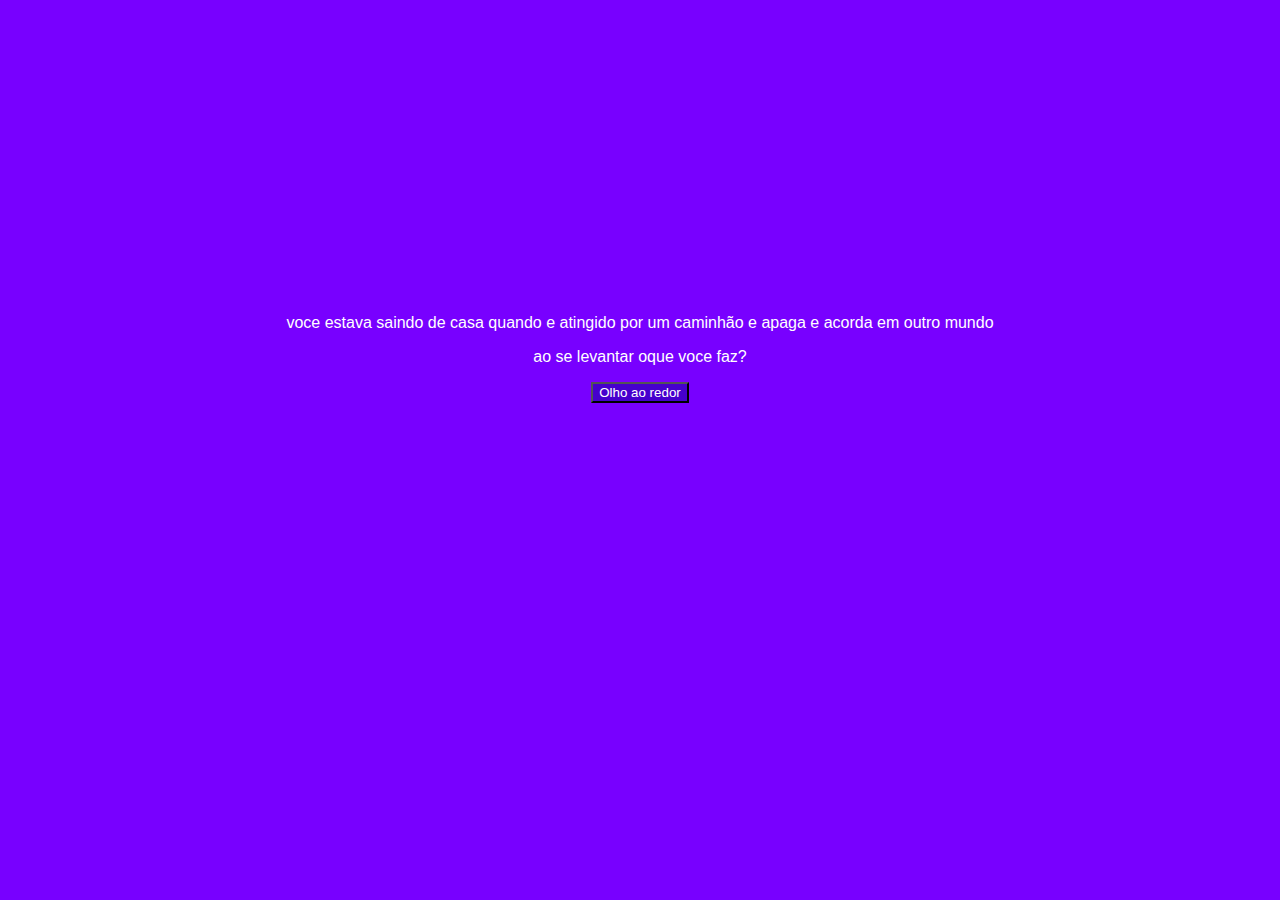
<file: rpg Enzo 3a/index.html>
<!DOCTYPE html>
<html lang="pt-BR">
<head>
    <meta charset="UTF-8">
    <meta name="viewport" content="width=device-width, initial-scale=1.0">
    <link rel="stylesheet" href="style.css">
    <link rel="preconnect" href="https://fonts.googleapis.com">
    <link rel="preconnect" href="https://fonts.gstatic.com" crossorigin>
    <link href="https://fonts.googleapis.com/css2?family=Nerko+One&display=swap" rel="stylesheet">
    <title>Destruição</title>
</head>

<body>
    <main>
      <div class="passo ativo" id="passo-0">
                <p>voce estava saindo de casa quando e atingido por um caminhão e apaga e acorda em outro mundo</p>
                <p>ao se levantar oque voce faz?</p>
              <button class="btn-proximo" data-proximo="1"> Olho ao redor </button>  
      </div>

        <div class="passo" id="passo-1">
         <img src="planice.jpeg" alt="" width="500px">
                <p>olhando ao redor voce vê a uma distancia consideravel uma cidade e um vilarejo</p>
                <p>os dois em direções opostas, para onde voce decide ir.</p>
             <button class="btn-proximo" data-proximo="2"> cidade </button>    
             <button class="btn-proximo" data-proximo="2"> vila </button> 
        </div>    

        <div class="passo" id="passo-2">
            <p>você chega e uma moradora pergunta de onde voce é.</p>
            <p>voce tenta explicar o que aconteceu e ele fica confuso com sua historia, oque vc faz a seguir.</p>
         <button class="btn-proximo" data-proximo="3"> pergunto onde eu posso ficar </button>    
         <button class="btn-proximo" data-proximo="3"> pergunto onde eu posso comer algo </button> 
     </div>  

     <div class="passo" id="passo-3">
        <p>ele guia voce ate uma taverna, onde estão todos comendo, bebendo, covensando e dançando</p>
        <P>o dono da taverna chega ate voce e pergunta, oque voce precisa.</P>
        <p>a moradorda fala que voce acabou batendo a cabeça e não sbe muito bem de onde veio, oque voce faz logo aos ela teminar de falar isso?</p>
     <button class="btn-proximo" data-proximo="4"> não falo nada </button>    
     <button class="btn-proximo" data-proximo="4"> concordo </button> 
</div>    

     <div class="passo" id="passo-4">
    <p>o donon da taverna percebe que voce esta perdido e como ele já conhecia a moradora a um bom tempo ele resolve te dar um lugar pta comer e dormir.</p>
    <P>ela guia voce ate seu quarto e fala que já vinha pra te ajudar no banho (lembrando que esse mundo esta na epoca medieval isso era considerado normal)</P>
    <p>voce não tem tempo o suficente de dizer nada a ela antes dela sair, nesse meio tempo oque voce quer fazer?</p>
 <button class="btn-proximo" data-proximo="5"> sentar na cama </button>    
 <button class="btn-proximo" data-proximo="5"> deitar na cama </button> 
</div>    

     <div class="passo" id="passo-5">
    <p>na cama voce percebe que no quarto não tem muita coisa assim, tem uma estande com alguns livros, uma mesa com uma cadeira perto da janela, um guarda roupa bem malacabado.</p>
    <P>O que voce que fazer?</P>
 <button class="btn-proximo" data-proximo="6"> me levanto pra pegar um livro </button>    
 <button class="btn-proximo" data-proximo="6"> fico sentado na cama esperando </button> 
</div>    

     <div class="passo" id="passo-6">
    <p>em questão de segundos depois ela entra no quarto sem nem bater e começa a te arrastar para o banheiro.</p>
    <P>qual sua ação?</P>
 <button class="btn-proximo" data-proximo="7"> não tento fazer nada </button>    
 <button class="btn-proximo" data-proximo="7"> tento me soltar dela </button> 
</div>    

    <div class="passo" id="passo-7">
    <p>voce percebe que ela tem uma força muito grande para uma mulher de 1,75 com entre 20 a 30 anos.</p>
    <P>ela te arrasta ate o banheiro e tenta tirar sua roupa, oque voce faz?.</P>
 <button class="btn-proximo" data-proximo="8"> Empuro ela para traz e falo que eu posso fazer isso sozinho </button>    
 <button class="btn-proximo" data-proximo="8"> ajudo ela a tirar minha roupa </button> 
</div>    

     <div class="passo" id="passo-8">
    <p>depois de ficar de cueca ela manda voce entrar na banheira.</p>
    <P>depois do banho ele sai do quarto e deixa voce sozinho, oque voce faz agora.</P>
 <button class="btn-proximo" data-proximo="9"> olho pela janela </button>    
 <button class="btn-proximo" data-proximo="9"> pego um livro pra ler e sento na cadeira </button> 
</div>    

     <div class="passo" id="passo-9">
      <img src="janela.jpeg" width="500px">
    <p>voce olha pra cima e percebe que a lua esta em tom de rosa bem suave e bem bonito como se fosse um quartzo rose.</p>
    <P>olhando para a lua voce acaba apagando e acorda em uma floresta negra, oque voce faz</P>
 <button class="btn-proximo" data-proximo="10"> Olho em volta </button>    
 <button class="btn-proximo" data-proximo="10"> Grito pra saber se tem alguem por perto </button> 
</div>    

     <div class="passo" id="passo-10">
      <img src="floresta_negra.jpeg" alt="" width="600px">
    <p>voce percebe uma figura mistriosa entre as arvores.</p>
    <P>ela percebe que voce a viu e sai de tras das arvores e se aproxima de voce se mostrando ter quase 2,50m </P>
    <p>voce percebe que ela não quer te maçucar, mas sim covensandoversar com voce, qual e a primeira coisa que voce fala pra ela</p>
 <button class="btn-proximo" data-proximo="11"> oque voce é </button>    
 <button class="btn-proximo" data-proximo="11"> oi? </button> 
</div>    

     <div class="passo" id="passo-11">
    <p>ela responde apenas uma frase.</p>
    <P>"VӨᄃΣ ПΛ̃Ө DΣVΣЯIΛ ΣƧƬΛЯ QЦI ΛIПDΛ."</P>
    <p>voce escuta a criatura falar em uma lingua que voce não conhece mas de algum jeito voce sabe oque ela ta falando</p>
    <p>o que voce faz?</p>
 <button class="btn-proximo" data-proximo="12"> pergunto como assim? </button> 
</div>    

     <div class="passo" id="passo-12">
    <p>ela responde de novo a mesma frase</p>
    <P>"VӨᄃΣ ПΛ̃Ө DΣVΣЯIΛ ΣƧƬΛЯ QЦI ΛIПDΛ."</P>
    <P>ela fala isso levantando a mão de vagar</P>
    <p>oque voce faz</p>
 <button class="btn-proximo" data-proximo="13"> dou um passo para trás </button>    
 <button class="btn-proximo" data-proximo="13"> empurro a mão dele </button> 
</div>  

     <div class="passo" id="passo-13">
    <p>voce percebe que a mão não se afastou nem um pouco de voce.</p>
    <p>P>quando a mão toca sua cabeça, voce apaga e acorda no meio da rua com o caminhão qe te cartou parado</P>
    <p>oque voce faz apos acordar no chão</p>
 <button class="btn-proximo" data-proximo="14"> me levanto e sigo mina vida </button>    
 <p><button class="btn-proximo" data-proximo="14"> me levanto e sigo mina vida </button></p>
 <p><button class="btn-proximo" data-proximo="14"> me levanto e sigo mina vida </button></p>
 <p><button class="btn-proximo" data-proximo="14"> me levanto e sigo mina vida </button></p>
</div>    

     <div class="passo" id="passo-14"> 
      <img src="caminhão.jpeg" alt="" width="500px">
      <P>FIM</P>
     </div>

    </main>
    <script src="script.js"></script> 
</body>
</html>
</file>
<file: rpg Enzo 3a/style.css>
body {
    background-color: rgb(120, 0, 255);
    color: white;
    font-family: "Bai Jamjuree", sans-serif;
    display: flex;
    justify-content: center;
    align-items: center;
    height: 700px;
    margin: 0;
}

button {
    background-color: rgb(70, 0, 205);
    color: white;
    font-family: "Bai Jamjuree", sans-serif;
}

.passo {
    display: none;
}

.passo.ativo {
    display:block;
}

main {
    text-align: center;
    max-width: 90%;
}

img {
    max-width: 90%;
}
</file>
